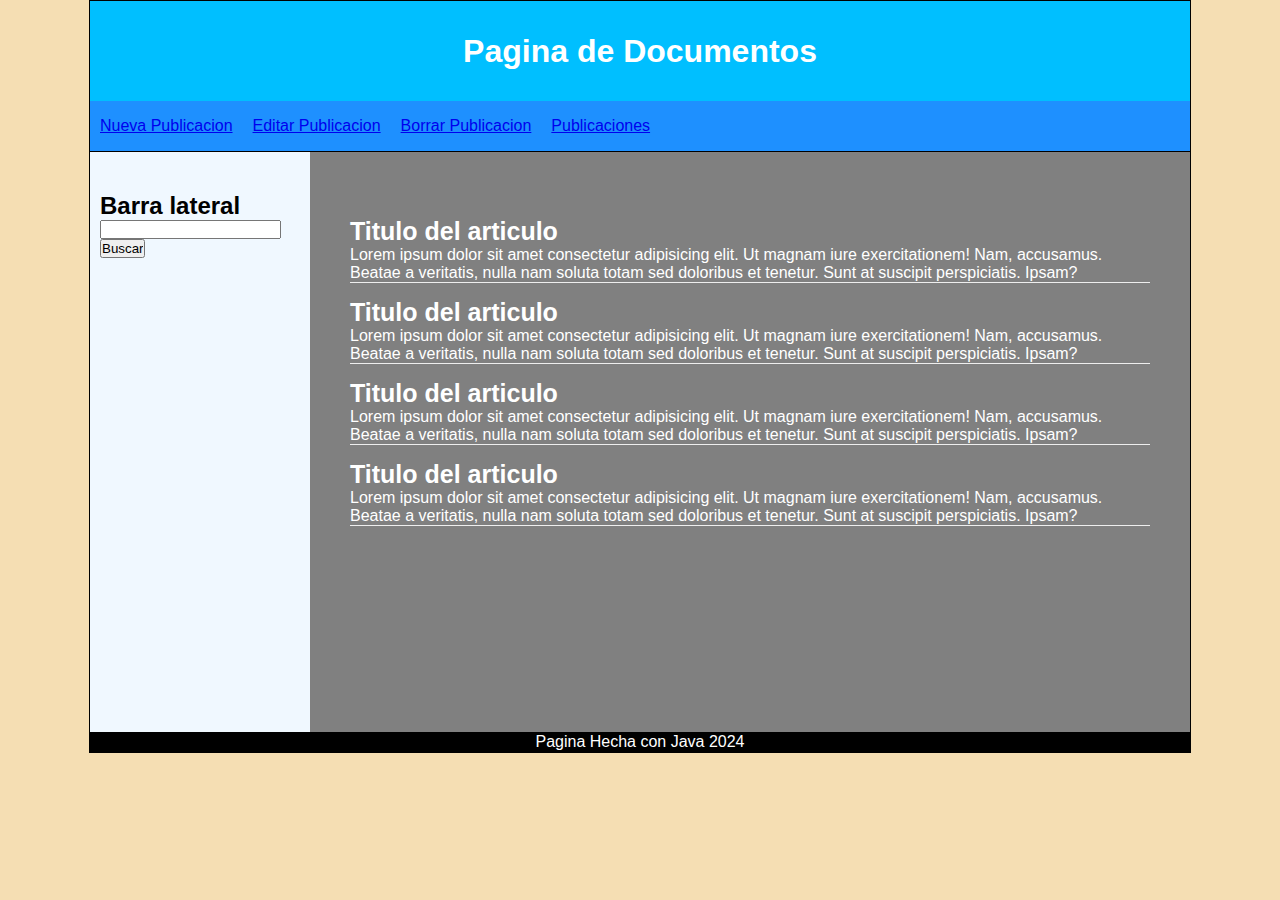
<file: Pagina_web_JAVA/src/main/webapp/index.html>
<!DOCTYPE html>
<html lang="es">
<head>
    <meta charset="UTF-8">
    <title>Pagina de Inicio</title>
    <link rel="stylesheet" href="estilosIndex.css">
</head>
<body>
    <div id="container">
        <header>
            <h1>Pagina de Documentos</h1>
        </header>

        <nav>
            <ul>
                <li><a href="SubirArchivos.html">Nueva Publicacion</a></li>
                <li><a href="Editar_publicacion.html">Editar Publicacion</a></li>
                <li><a href="Borrar_publicacion.html">Borrar Publicacion</a></li>
                <li><a href="index.html">Publicaciones</a></li>
            </ul>
        </nav>
        
        <section id="content">
            <article class="article">
                <h2>Titulo del articulo</h2>
                <p>
                    Lorem ipsum dolor sit amet consectetur adipisicing elit. Ut magnam iure exercitationem! Nam, accusamus. Beatae a veritatis, nulla nam soluta totam sed doloribus et tenetur. Sunt at suscipit perspiciatis. Ipsam?
                </p>
            </article>

            <article class="article">
                <h2>Titulo del articulo</h2>
                <p>
                    Lorem ipsum dolor sit amet consectetur adipisicing elit. Ut magnam iure exercitationem! Nam, accusamus. Beatae a veritatis, nulla nam soluta totam sed doloribus et tenetur. Sunt at suscipit perspiciatis. Ipsam?
                </p>
            </article>

            <article class="article">
                <h2>Titulo del articulo</h2>
                <p>
                    Lorem ipsum dolor sit amet consectetur adipisicing elit. Ut magnam iure exercitationem! Nam, accusamus. Beatae a veritatis, nulla nam soluta totam sed doloribus et tenetur. Sunt at suscipit perspiciatis. Ipsam?
                </p>
            </article>

            <article class="article">
                <h2>Titulo del articulo</h2>
                <p>
                    Lorem ipsum dolor sit amet consectetur adipisicing elit. Ut magnam iure exercitationem! Nam, accusamus. Beatae a veritatis, nulla nam soluta totam sed doloribus et tenetur. Sunt at suscipit perspiciatis. Ipsam?
                </p>
            </article>
        </section>

        <aside>
            <h2>Barra lateral</h2>
            <form>
                <input type="text">
                <input type="submit" value="Buscar">
            </form>
        </aside>

        <div class="clearfix"></div>

        <footer>
            Pagina Hecha con Java 2024
        </footer>

    </div>

</body>
</html>
</file>
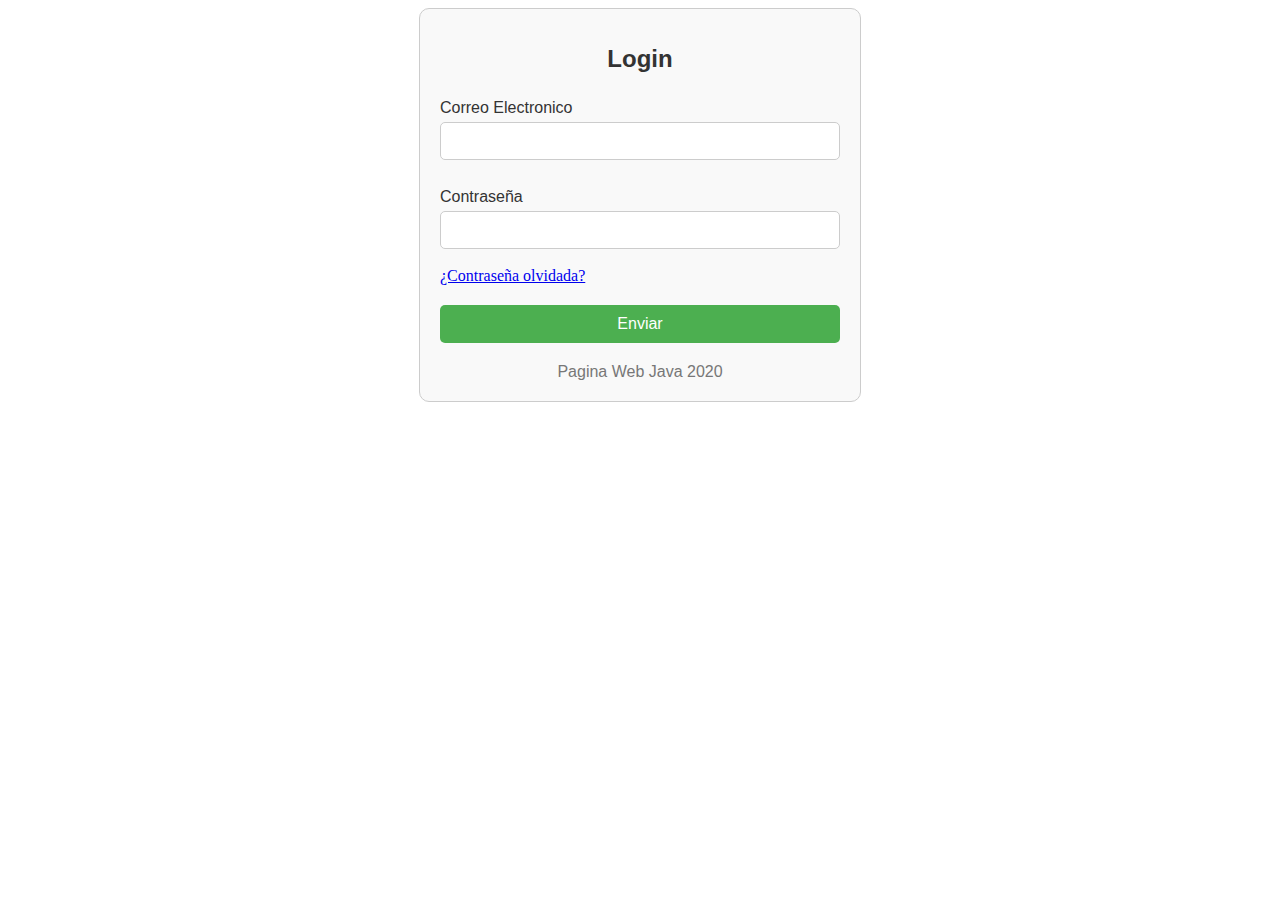
<file: Pagina_web_JAVA/src/main/webapp/Formulario_login.html>
<!DOCTYPE html>
<html lang="es">
<head>
    <meta charset="UTF-8">
    <title>Pagina de Login</title>
    <link rel="stylesheet" href="estilos.css">
</head>
<body>

    <div id="container-form">
        <header>
            <h1 style="text-align: center">Login</h1>
        </header>

        <form action="Inicio_usuario.jsp">
            <label for="usuario">Correo Electronico</label>
            <input type="text" id="correo" name="correo"/> <br>
    
            <label for="contrasena">Contraseña</label>
            <input type="text" id="contrasena" name="contrasena"/> <br>
    
            <a href="RecuperarContraseña.html">¿Contraseña olvidada?</a>
    
            <input type="submit" value="Enviar">

            <footer>
                Pagina Web Java 2020
            </footer>
    
        </form>
    </div>
</body>

</html>
</file>
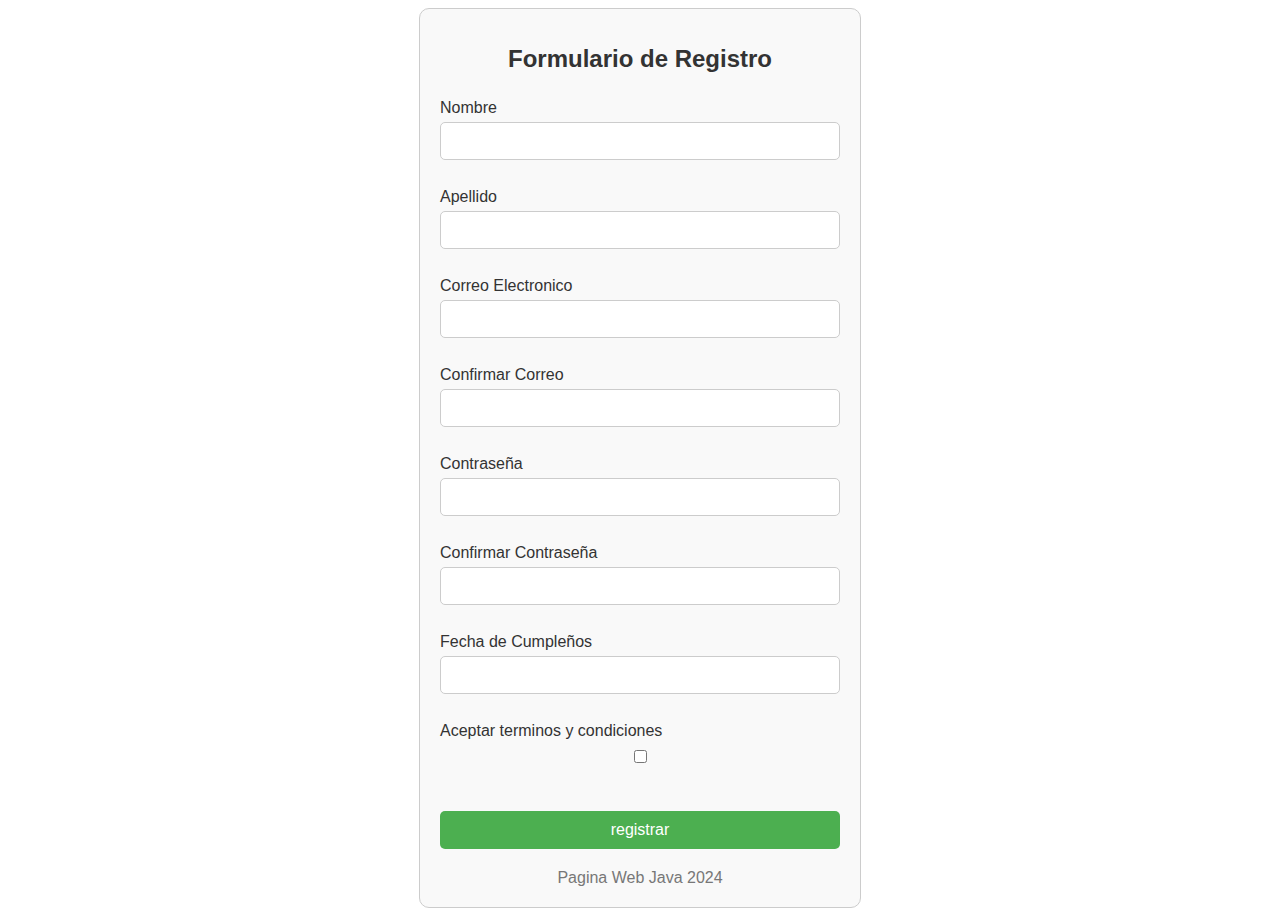
<file: Pagina_web_JAVA/src/main/webapp/Formulario_registro.html>
<!DOCTYPE html>
<html lang="es">
<head>
    <meta charset="UTF-8">
    <title>Registarse</title>
    <link rel="stylesheet" href="estilos.css">
</head>
<body>

<div id="container-form">

    <header>
        <h1 style=>Formulario de Registro</h1>
    </header>

    <form action="Registro.jsp">
        <label>Nombre</label>
        <input type="text" name="nombre"/> <br>

        <label>Apellido</label>
        <input type="text" name="apellido"/> <br>

        <label>Correo Electronico</label>
        <input type="text" name="email"/> <br>

        <label>Confirmar Correo</label>
        <input type="text" name="emailReady"/> <br>

        <label>Contraseña</label>
        <input type="text" name="contraseña"/> <br>

        <label>Confirmar Contraseña</label>
        <input type="text" name="contraseñaLista"/> <br>

        <label>Fecha de Cumpleños</label>
        <input type="text" name="edad"/> <br>

        <label>Aceptar terminos y condiciones</label>
        <input type="checkbox" name="terminos"/> <br>

        <input type="submit" value="registrar">

        <div class="clearfix"></div>

        <footer>
            Pagina Web Java 2024
        </footer>

    </form>
</div>

</body>
</html>
</file>
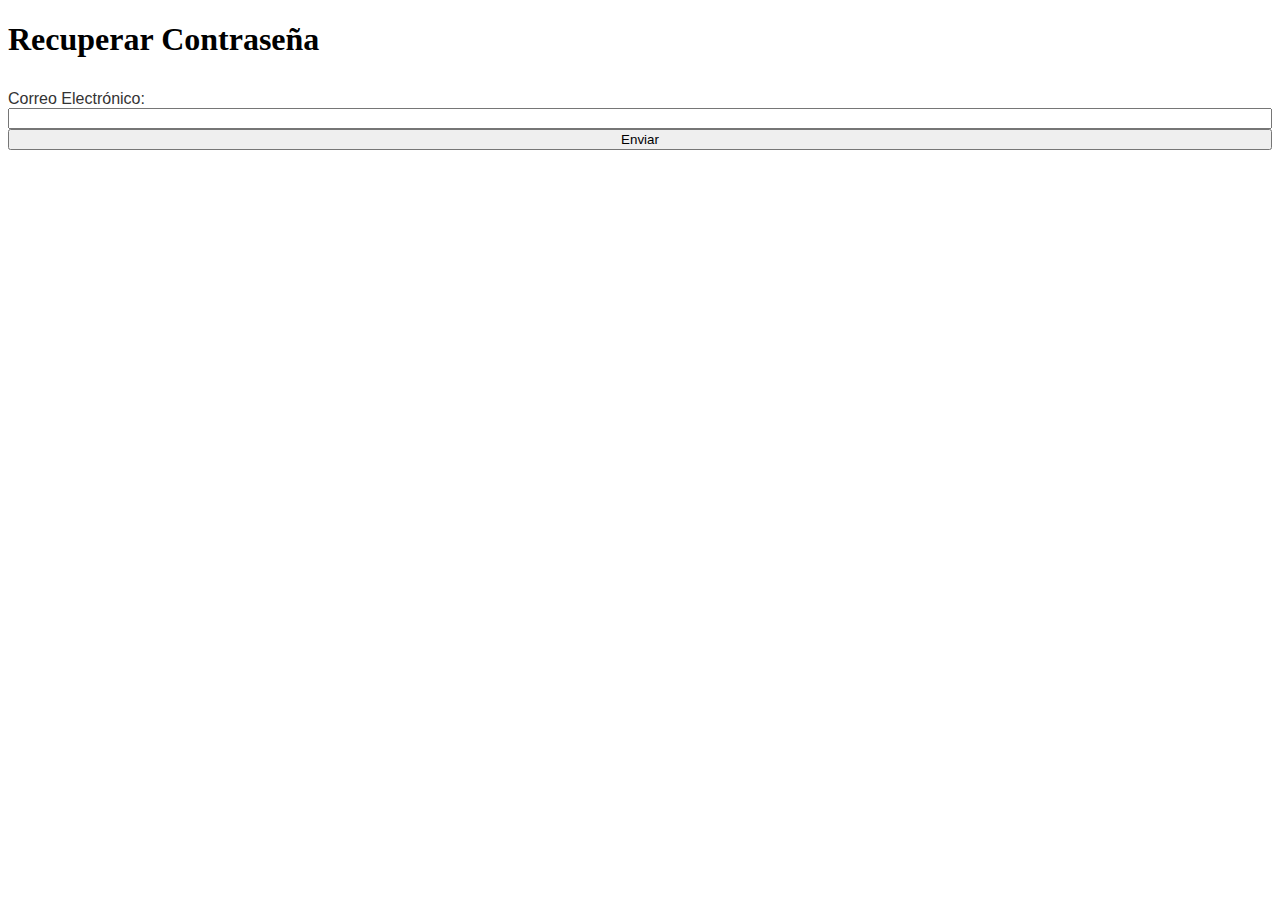
<file: Pagina_web_JAVA/src/main/webapp/RecuperarContraseña.html>
<!DOCTYPE html>
<html lang="es">
<head>
    <meta charset="UTF-8">
    <title>Recuperar Contraseña</title>
    <link rel="stylesheet" href="estilos.css">
</head>
<body>
    <h1>Recuperar Contraseña</h1>
    <form action="RecuperarContraseña" method="post">
        <label for="correo">Correo Electrónico:</label>
        <input type="email" id="correo" name="correo" required>
        <button type="submit">Enviar</button>
    </form>
</body>
</html>
</file>
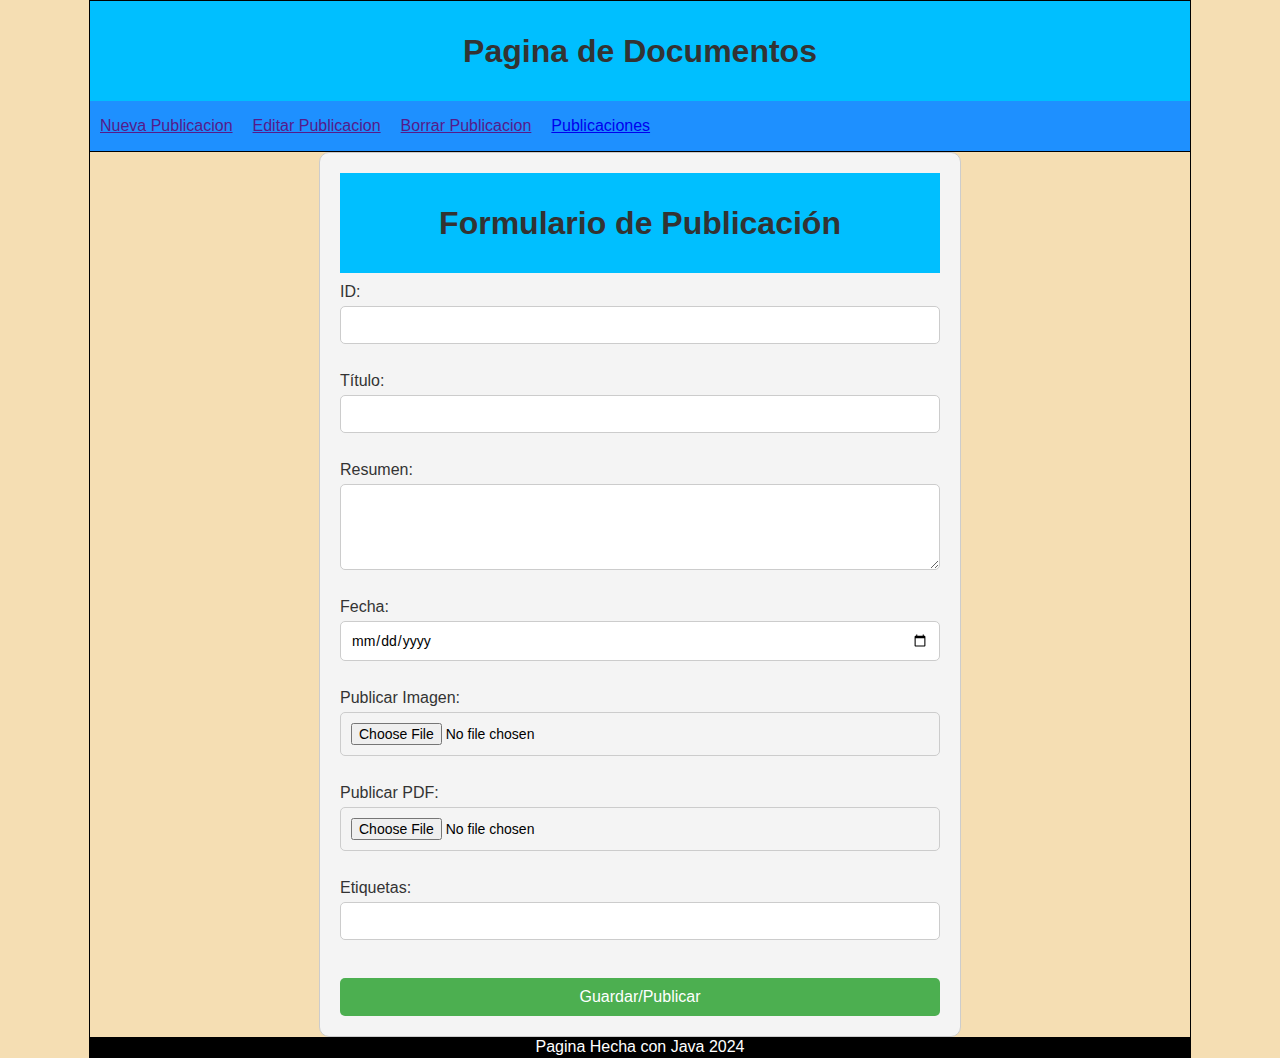
<file: Pagina_web_JAVA/src/main/webapp/SubirArchivos.html>
<html lang="es">
<head>
    <meta charset="UTF-8">
    <title>Pagina de Nueva Publicacion</title>
    <link rel="stylesheet" href="subir.css">
</head>
<body>
    <div id="container">
        <header>
            <h1>Pagina de Documentos</h1>      
        </header>

        <nav>
            <ul>
                <li><a href="">Nueva Publicacion</a></li>
                <li><a href="">Editar Publicacion</a></li>
                <li><a href="">Borrar Publicacion</a></li>
                <li><a href="index.html">Publicaciones</a></li>
            </ul>
        </nav>
        
        <section id="content-subir">
            <header>
                <h1>Formulario de Publicación</h1>
            </header>
        
            <form id="publication-form" action="Publicacion.jsp" method="post" enctype="multipart/form-data">
                <label for="id">ID:</label>
                <input type="text" id="id" name="id" required> <br>
        
                <label for="titulo">Título:</label>
                <input type="text" id="titulo" name="titulo" required> <br>
        
                <label for="resumen">Resumen:</label>
                <textarea id="resumen" name="resumen" rows="4" cols="50" required></textarea> <br>
        
                <label for="fecha">Fecha:</label>
                <input type="date" id="fecha" name="fecha" required> <br>
        
                <label for="imagen">Publicar Imagen:</label>
                <input type="file" id="imagen" name="imagen" accept="image/*"> <br>
        
                <label for="pdf">Publicar PDF:</label>
                <input type="file" id="pdf" name="pdf" accept="application/pdf"> <br>
        
                <label for="etiquetas">Etiquetas:</label>
                <input type="text" id="etiquetas" name="etiquetas"> <br>
        
                <input type="submit" value="Guardar/Publicar">
            </form>
        </section>

        <div class="clearfix"></div>

        <footer>
            Pagina Hecha con Java 2024
        </footer>

    </div>

</body>
</html>
</file>
<file: Pagina_web_JAVA/src/main/webapp/estilosIndex.css>
*{
    margin: 0px;
    padding: 0px;
}

body{
    background: wheat;
    font-family: Arial, Helvetica, sans-serif;
}

form{
    max-width: 500px; margin: 0 auto;
}

label{
    width: 72px;
    font-weight: bold;
    display: inline-block;
}

#container{
    /*width: 70%*/
    width: 1100px;
    margin: 0px auto;
    border: 1px solid black;
}

header{
    background: #00BFFF;
    height: 100px;
    width: 100%;
    margin: 0px;
    text-align: center;
    line-height: 100px;
    color: white;
    border-bottom: 3px solid dashed black;
}

.logo{
    float: left;
    width: 99px;
    height: 99%;
    padding-left: 122px;
    position: relative;
    top: 0px;
    overflow: hidden;
}

nav{
    background: #1E90FF;
    height: 50px;
    border-bottom: 1px solid black;
}

nav ul li{
    float: left;
    list-style: none;
    margin: 10px;
    line-height: 30px;
}

.clearfix{
    clear: both;
}

#content{
    float: right;
    width: calc(80% - 80px);
    min-height: 500px;
    background: gray;
    padding: 40px;
}

.article{
    color: white;
    margin-top: 15px;
    margin-bottom: 10px;
    border-bottom: 1px solid #eee;
}

.article:first-child{
    padding-top: 10px;
    border-bottom: 1px solid #eee;
}

.article h2{
    font-size: 25px;
}

aside{
    float: right;
    width: calc(20% - 20px);
    background: #F0F8FF;
    min-height: 540px;
    padding-left: 10px;
    padding-right: 10px;
    padding-top: 40px;
}

footer{
    background: black;
    color: white;
    text-align: center;
    height: 20px;
    line-height: 20px;
}
</file>
<file: Pagina_web_JAVA/src/main/webapp/estilos.css>
#container-form {
    max-width: 400px;
    margin: 0 auto;
    padding: 20px;
    border: 1px solid #ccc;
    border-radius: 10px;
    background-color: #f9f9f9;
}

header h1 {
    text-align: center;
    color: #333;
    font-family: 'Arial', sans-serif;
    font-size: 24px;
}

form {
    display: flex;
    flex-direction: column;
}

label {
    margin-top: 10px;
    font-family: 'Arial', sans-serif;
    color: #333;
}

input[type="text"], input[type="password"], input[type="date"] {
    padding: 10px;
    margin-top: 5px;
    border: 1px solid #ccc;
    border-radius: 5px;
    font-family: 'Arial', sans-serif;
    font-size: 14px;
}

input[type="checkbox"] {
    margin-top: 10px;
    margin-bottom: 10px;
}

input[type="submit"] {
    background-color: #4CAF50;
    color: white;
    border: none;
    padding: 10px;
    margin-top: 20px;
    border-radius: 5px;
    cursor: pointer;
    font-family: 'Arial', sans-serif;
    font-size: 16px;
}

input[type="submit"]:hover {
    background-color: #45a049;
}

footer {
    text-align: center;
    margin-top: 20px;
    font-family: 'Arial', sans-serif;
    color: #777;
}

.clearfix {
    clear: both;
}
</file>
<file: Pagina_web_JAVA/src/main/webapp/subir.css>
*{
    margin: 0px;
    padding: 0px;
}

body{
    background: wheat;
    font-family: Arial, Helvetica, sans-serif;
}

header{
    background: #00BFFF;
    height: 100px;
    width: 100%;
    margin: 0px;
    text-align: center;
    line-height: 100px;
    color: white;
    border-bottom: 3px solid dashed black;
}


nav{
    background: #1E90FF;
    height: 50px;
    border-bottom: 1px solid black;
}

nav{
    background: #1E90FF;
    height: 50px;
    border-bottom: 1px solid black;
}

nav ul li{
    float: left;
    list-style: none;
    margin: 10px;
    line-height: 30px;
}

#content{
    float: right;
    width: calc(80% - 80px);
    min-height: 500px;
    background: gray;
    padding: 40px;
}

#container{
    /*width: 70%*/
    width: 1100px;
    margin: 0px auto;
    border: 1px solid black;
}

footer{
    background: black;
    color: white;
    text-align: center;
    height: 20px;
    line-height: 20px;
}

.clearfix{
    clear: both;
}

/* Estilos del formularios para crear una nueva publicacion*/

#content-subir {
    max-width: 600px;
    margin: 0 auto;
    padding: 20px;
    border: 1px solid #ccc;
    border-radius: 10px;
    background-color: #f4f4f4;
}

header h1 {
    text-align: center;
    color: #333;
    font-family: 'Arial', sans-serif;
}

form {
    display: flex;
    flex-direction: column;
}

label {
    margin-top: 10px;
    font-family: 'Arial', sans-serif;
    color: #333;
}

input[type="text"], input[type="date"], input[type="file"], textarea {
    padding: 10px;
    margin-top: 5px;
    border: 1px solid #ccc;
    border-radius: 5px;
    font-family: 'Arial', sans-serif;
    font-size: 14px;
}

input[type="submit"] {
    background-color: #4CAF50;
    color: white;
    border: none;
    padding: 10px;
    margin-top: 20px;
    border-radius: 5px;
    cursor: pointer;
    font-family: 'Arial', sans-serif;
    font-size: 16px;
    text-align: center;
}

input[type="submit"]:hover {
    background-color: #45a049;
}

br {
    margin-bottom: 10px;
}
</file>
